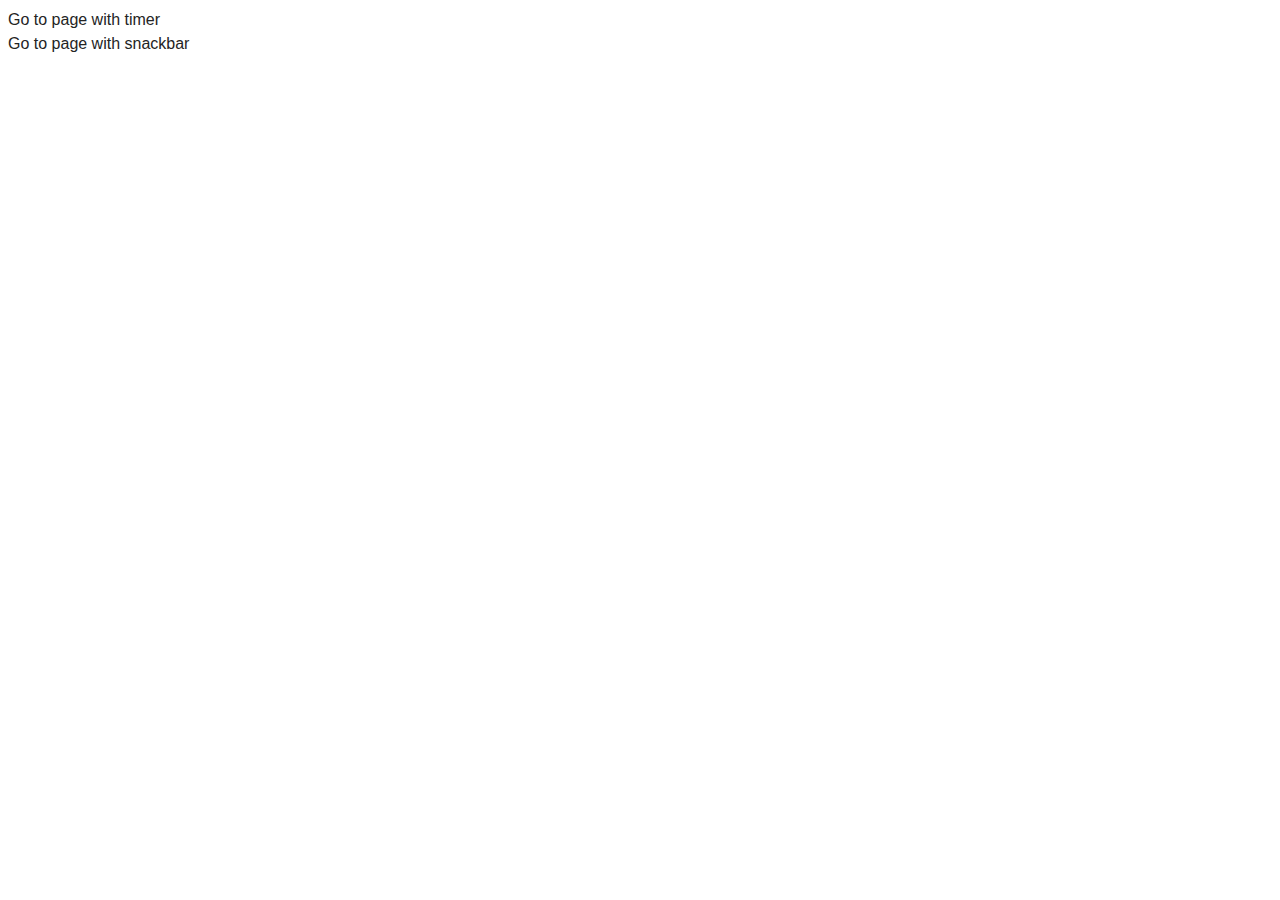
<file: src/index.html>
<!DOCTYPE html>
<html lang="en">
  <head>
    <meta charset="UTF-8" />
    <link rel="icon" type="image/svg+xml" href="/favicon.svg" />
    <meta name="viewport" content="width=device-width, initial-scale=1.0" />
    <title>goit-js-hw-10</title>
    <link rel="stylesheet" href="./css/styles.css" />
  </head>
  <body>
    <section><a href="./1-timer.html">Go to page with timer</a></section>
    <section><a href="./2-snackbar.html">Go to page with snackbar</a></section>
  </body>
</html>
</file>
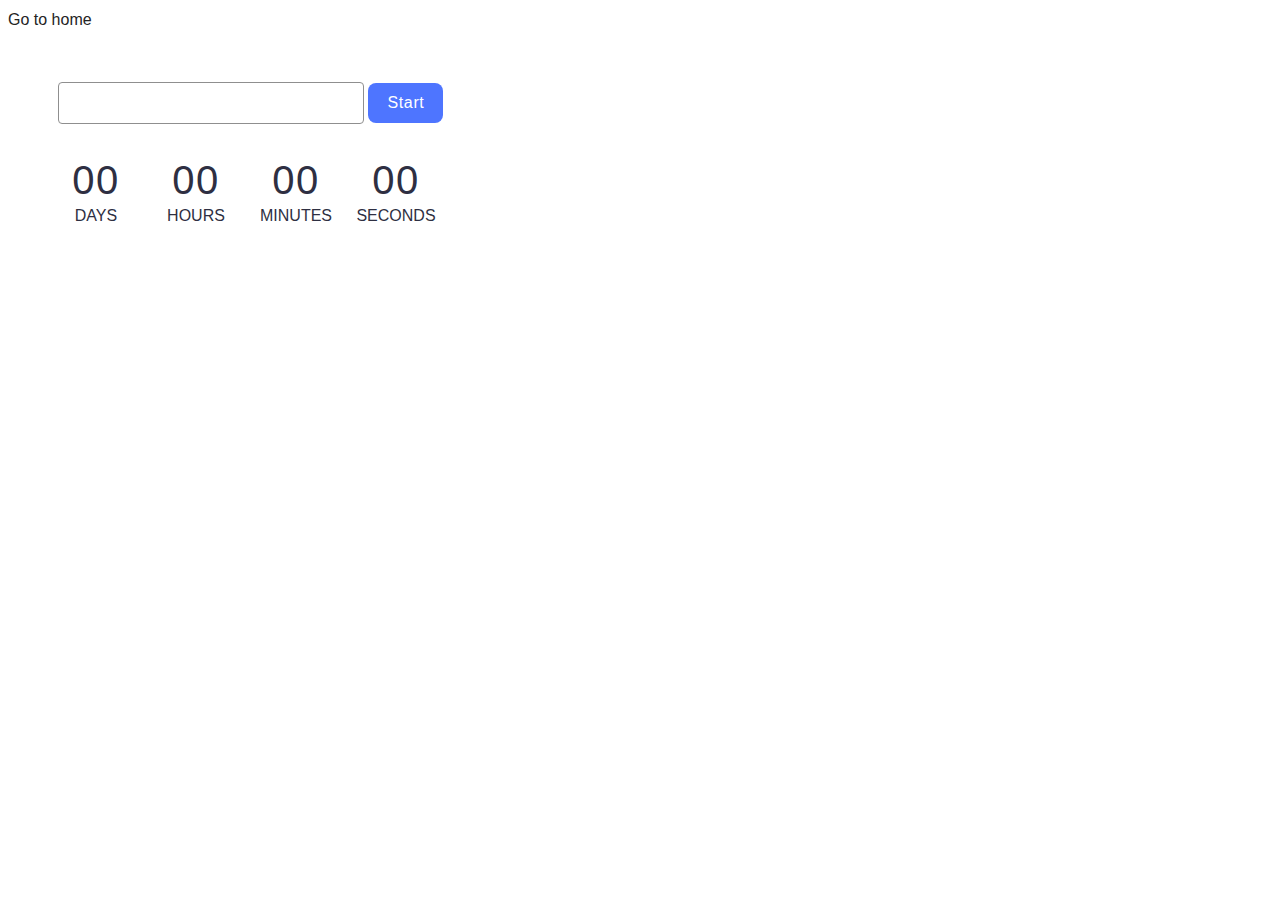
<file: src/1-timer.html>
<!DOCTYPE html>
<html lang="en">
  <head>
    <meta charset="UTF-8" />
    <meta http-equiv="X-UA-Compatible" content="IE=edge" />
    <meta name="viewport" content="width=device-width, initial-scale=1.0" />
    <title>Timer page</title>
		<link rel="stylesheet" href="./css/styles.css" />
  </head>
  <body>
    <section>
      <a href="./index.html">Go to home</a>  
    </section>

		<section class="timer-wrapper">
		<input type="text" id="datetime-picker" />
<button type="button" data-start>Start</button>

<div class="timer">
  <div class="field">
    <span class="value" data-days>00</span>
    <span class="label">Days</span>
  </div>
  <div class="field">
    <span class="value" data-hours>00</span>
    <span class="label">Hours</span>
  </div>
  <div class="field">
    <span class="value" data-minutes>00</span>
    <span class="label">Minutes</span>
  </div>
  <div class="field">
    <span class="value" data-seconds>00</span>
    <span class="label">Seconds</span>
  </div>
</div>
</section>
		<script type="module" src="./js/1-timer.js"></script>
  </body>
</html>
</file>
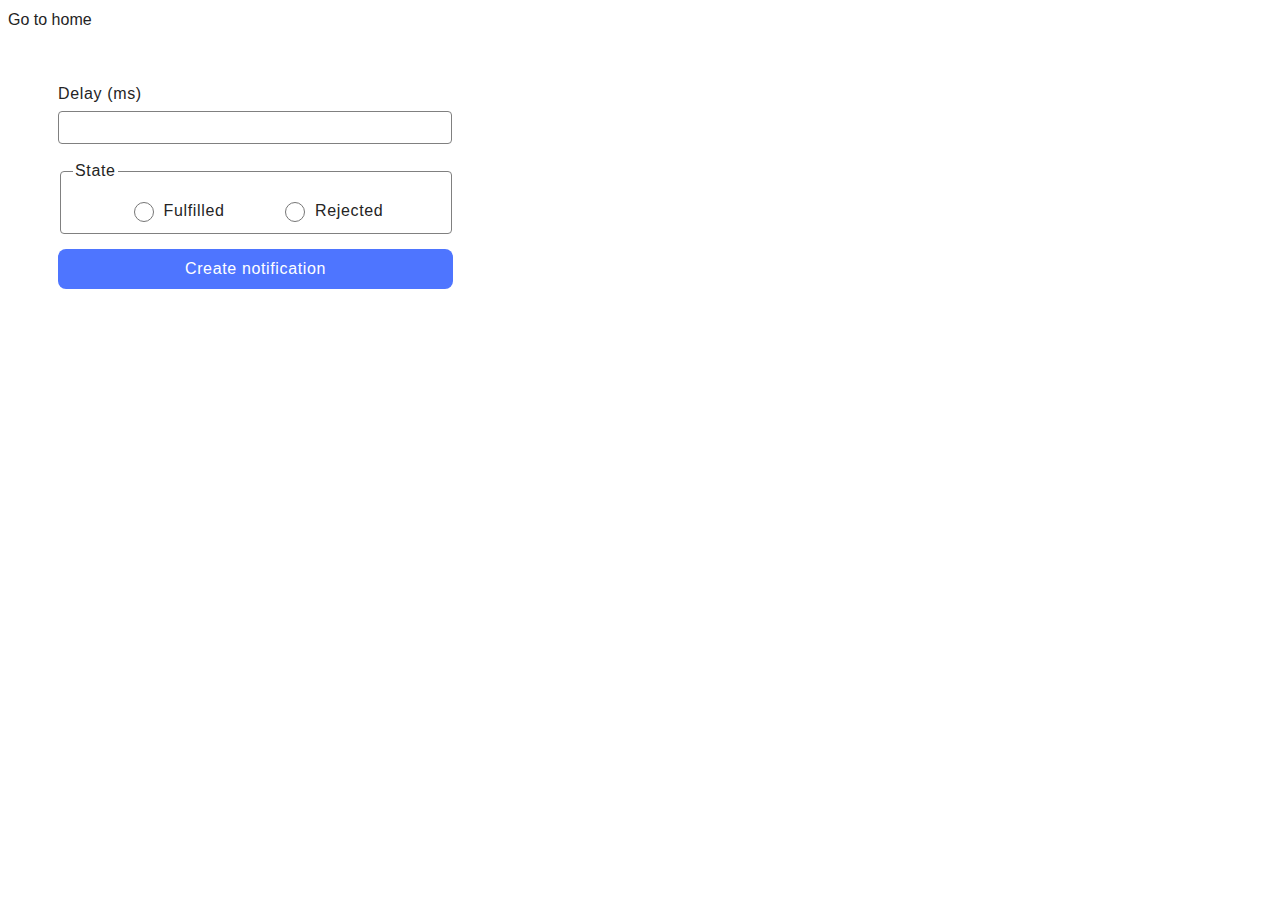
<file: src/2-snackbar.html>
<!DOCTYPE html>
<html lang="en">
  <head>
    <meta charset="UTF-8" />
    <meta http-equiv="X-UA-Compatible" content="IE=edge" />
    <meta name="viewport" content="width=device-width, initial-scale=1.0" />
    <title>Snackbar page</title>
    <link rel="stylesheet" href="./css/styles.css" />
  </head>
  <body>
    <section>
      <a href="./index.html">Go to home</a>
    </section>

    <section class="snackbar-wrapper">
      <form class="form">
        <label>
          Delay (ms)
          <input type="number" name="delay" required />
        </label>

        <fieldset>
          <legend>State</legend>
          <label class="text-label">
            <input type="radio" name="state" value="fulfilled" required />
            Fulfilled
          </label>
          <label class="text-label">
            <input type="radio" name="state" value="rejected" required />
            Rejected
          </label>
        </fieldset>

        <button type="submit">Create notification</button>
      </form>
    </section>

    <script type="module" src="./js/2-snackbar.js"></script>
  </body>
</html>
</file>
<file: src/css/styles.css>
/**
  |============================
  | include css partials with
  | default @import url()
  |============================
*/
@import url('./reset.css');
@import url('./1-timer.css');
@import url('./2-snackbar.css');

:root {
  font-family: "Montserrat", sans-serif;
  font-size: 16px;
  line-height: 24px;
  font-weight: 400;

  color: #242424;
  background-color: rgba(255, 255, 255, 0.87);

  font-synthesis: none;
  text-rendering: optimizeLegibility;
  -webkit-font-smoothing: antialiased;
  -moz-osx-font-smoothing: grayscale;
  -webkit-text-size-adjust: 100%;
}
</file>
